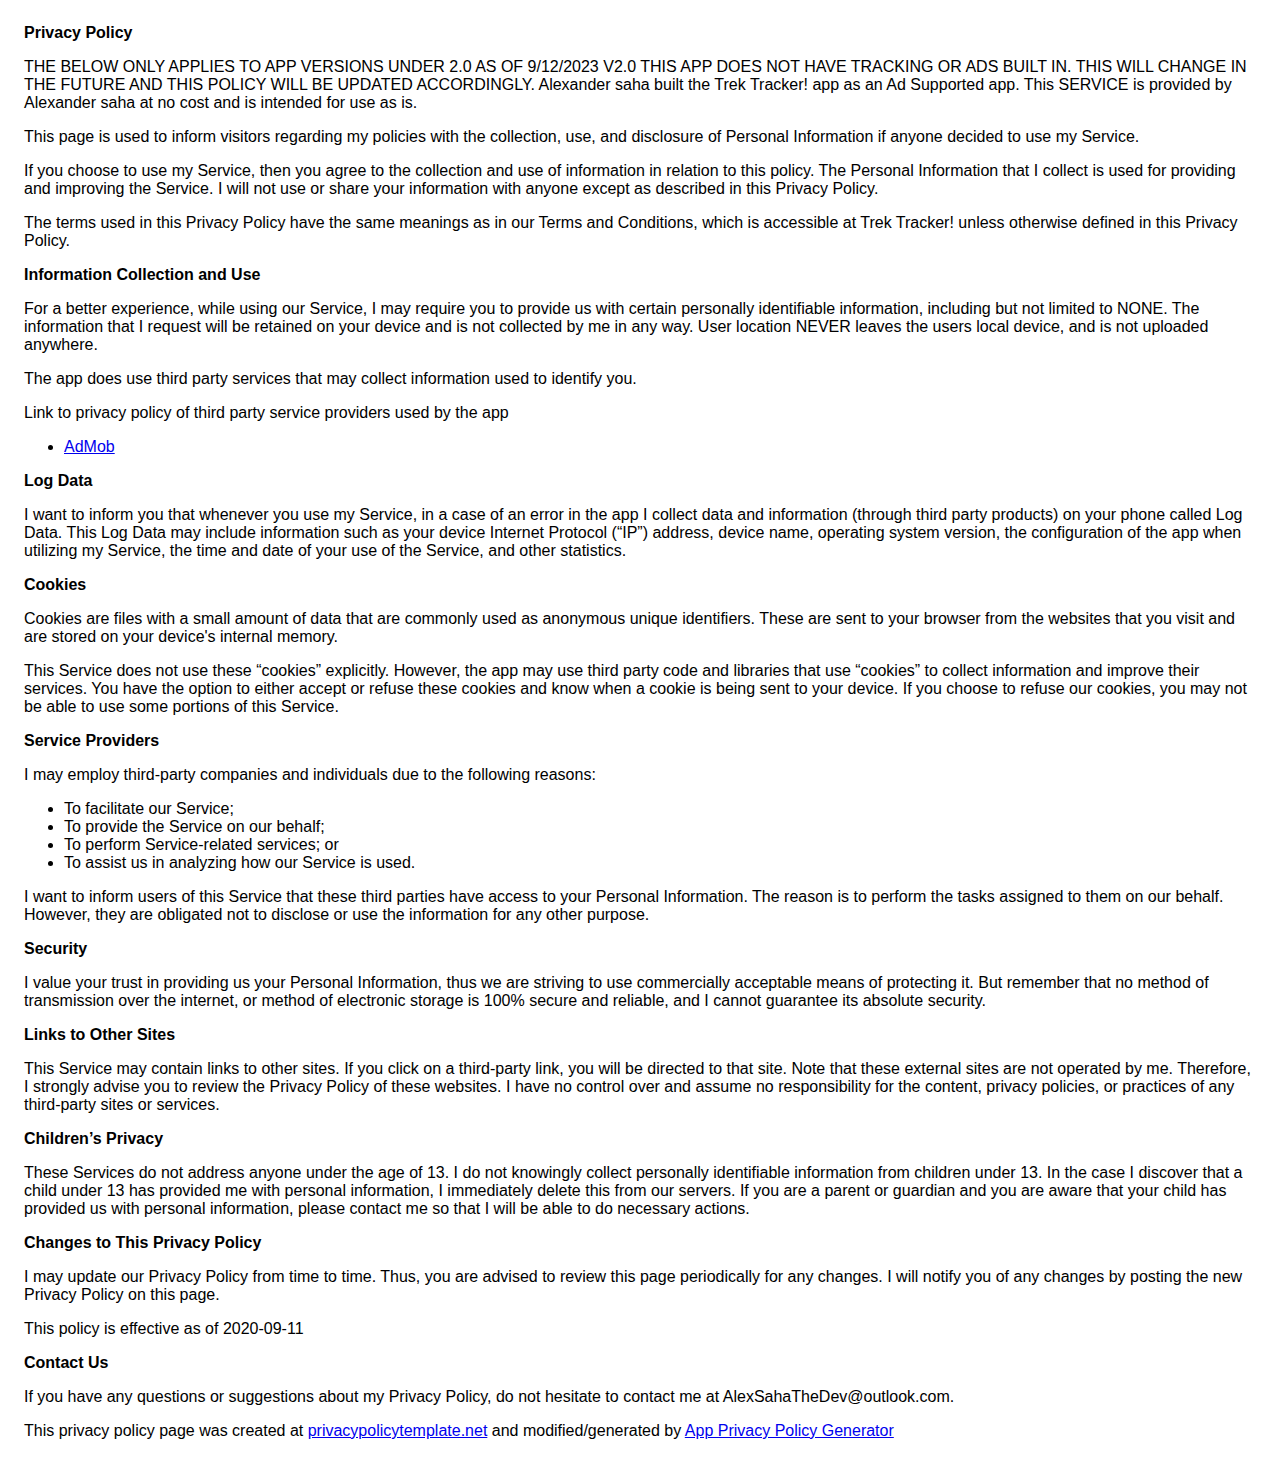
<file: TT_Policy/index.html>
<!DOCTYPE html>
    <html>
    <head>
      <meta charset='utf-8'>
      <meta name='viewport' content='width=device-width'>
      <title>Privacy Policy</title>
      <style> body { font-family: 'Helvetica Neue', Helvetica, Arial, sans-serif; padding:1em; } </style>
    </head>
    <body>
    <strong>Privacy Policy</strong> <p>
                  THE BELOW ONLY APPLIES TO APP VERSIONS UNDER 2.0 AS OF 9/12/2023 V2.0 THIS APP DOES NOT HAVE TRACKING OR ADS BUILT IN. THIS WILL CHANGE IN THE FUTURE AND THIS POLICY WILL BE UPDATED ACCORDINGLY.
                  Alexander saha built the Trek Tracker! app as
                  an Ad Supported app. This SERVICE is provided by
                  Alexander saha at no cost and is intended for use as
                  is.
                </p> <p>
                  This page is used to inform visitors regarding my
                  policies with the collection, use, and disclosure of Personal
                  Information if anyone decided to use my Service.
                </p> <p>
                  If you choose to use my Service, then you agree to
                  the collection and use of information in relation to this
                  policy. The Personal Information that I collect is
                  used for providing and improving the Service. I will not use or share your information with
                  anyone except as described in this Privacy Policy.
                </p> <p>
                  The terms used in this Privacy Policy have the same meanings
                  as in our Terms and Conditions, which is accessible at
                  Trek Tracker! unless otherwise defined in this Privacy Policy.
                </p> <p><strong>Information Collection and Use</strong></p> <p>
                  For a better experience, while using our Service, I
                  may require you to provide us with certain personally
                  identifiable information, including but not limited to NONE. The information that
                  I request will be retained on your device and is not collected by me in any way. User location NEVER leaves the users local device, and is not uploaded anywhere.
                </p> <div><p>
                    The app does use third party services that may collect
                    information used to identify you.
                  </p> <p>
                    Link to privacy policy of third party service providers used
                    by the app
                  </p> <ul><!----><li><a href="https://support.google.com/admob/answer/6128543?hl=en" target="_blank" rel="noopener noreferrer">AdMob</a></li><!----><!----><!----><!----><!----><!----><!----><!----><!----><!----><!----><!----><!----><!----><!----><!----><!----><!----><!----><!----><!----></ul></div> <p><strong>Log Data</strong></p> <p>
                  I want to inform you that whenever you
                  use my Service, in a case of an error in the app
                  I collect data and information (through third party
                  products) on your phone called Log Data. This Log Data may
                  include information such as your device Internet Protocol
                  (“IP”) address, device name, operating system version, the
                  configuration of the app when utilizing my Service,
                  the time and date of your use of the Service, and other
                  statistics.
                </p> <p><strong>Cookies</strong></p> <p>
                  Cookies are files with a small amount of data that are
                  commonly used as anonymous unique identifiers. These are sent
                  to your browser from the websites that you visit and are
                  stored on your device's internal memory.
                </p> <p>
                  This Service does not use these “cookies” explicitly. However,
                  the app may use third party code and libraries that use
                  “cookies” to collect information and improve their services.
                  You have the option to either accept or refuse these cookies
                  and know when a cookie is being sent to your device. If you
                  choose to refuse our cookies, you may not be able to use some
                  portions of this Service.
                </p> <p><strong>Service Providers</strong></p> <p>
                  I may employ third-party companies and
                  individuals due to the following reasons:
                </p> <ul><li>To facilitate our Service;</li> <li>To provide the Service on our behalf;</li> <li>To perform Service-related services; or</li> <li>To assist us in analyzing how our Service is used.</li></ul> <p>
                  I want to inform users of this Service
                  that these third parties have access to your Personal
                  Information. The reason is to perform the tasks assigned to
                  them on our behalf. However, they are obligated not to
                  disclose or use the information for any other purpose.
                </p> <p><strong>Security</strong></p> <p>
                  I value your trust in providing us your
                  Personal Information, thus we are striving to use commercially
                  acceptable means of protecting it. But remember that no method
                  of transmission over the internet, or method of electronic
                  storage is 100% secure and reliable, and I cannot
                  guarantee its absolute security.
                </p> <p><strong>Links to Other Sites</strong></p> <p>
                  This Service may contain links to other sites. If you click on
                  a third-party link, you will be directed to that site. Note
                  that these external sites are not operated by me.
                  Therefore, I strongly advise you to review the
                  Privacy Policy of these websites. I have
                  no control over and assume no responsibility for the content,
                  privacy policies, or practices of any third-party sites or
                  services.
                </p> <p><strong>Children’s Privacy</strong></p> <p>
                  These Services do not address anyone under the age of 13.
                  I do not knowingly collect personally
                  identifiable information from children under 13. In the case
                  I discover that a child under 13 has provided
                  me with personal information, I immediately
                  delete this from our servers. If you are a parent or guardian
                  and you are aware that your child has provided us with
                  personal information, please contact me so that
                  I will be able to do necessary actions.
                </p> <p><strong>Changes to This Privacy Policy</strong></p> <p>
                  I may update our Privacy Policy from
                  time to time. Thus, you are advised to review this page
                  periodically for any changes. I will
                  notify you of any changes by posting the new Privacy Policy on
                  this page.
                </p> <p>This policy is effective as of 2020-09-11</p> <p><strong>Contact Us</strong></p> <p>
                  If you have any questions or suggestions about my
                  Privacy Policy, do not hesitate to contact me at AlexSahaTheDev@outlook.com.
                </p> <p>
                  This privacy policy page was created at
                  <a href="https://privacypolicytemplate.net" target="_blank" rel="noopener noreferrer">privacypolicytemplate.net</a>
                  and modified/generated by
                  <a href="https://app-privacy-policy-generator.firebaseapp.com/" target="_blank" rel="noopener noreferrer">App Privacy Policy Generator</a></p>
    </body>
    </html>
</file>
